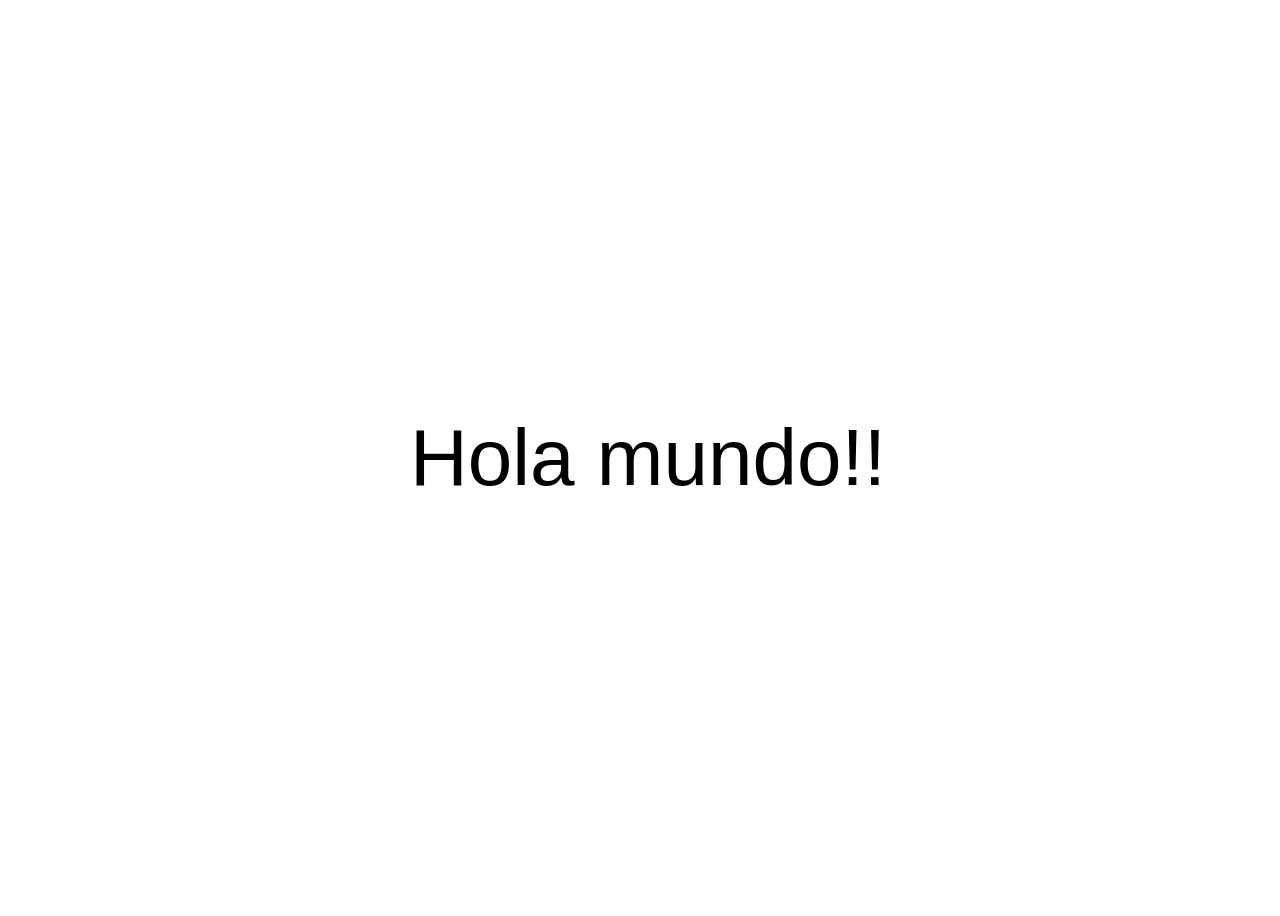
<file: index.html>
<!DOCTYPE html>
<html lang="en">
<head>
    <meta charset="UTF-8">
    <meta name="viewport" content="width=device-width, initial-scale=1.0">
    <title>Pokemon webApp</title>

    <link rel="stylesheet" href="styles.css">
</head>
<body>
    <span> Hola mundo!!</span>
</body>
</html>
</file>
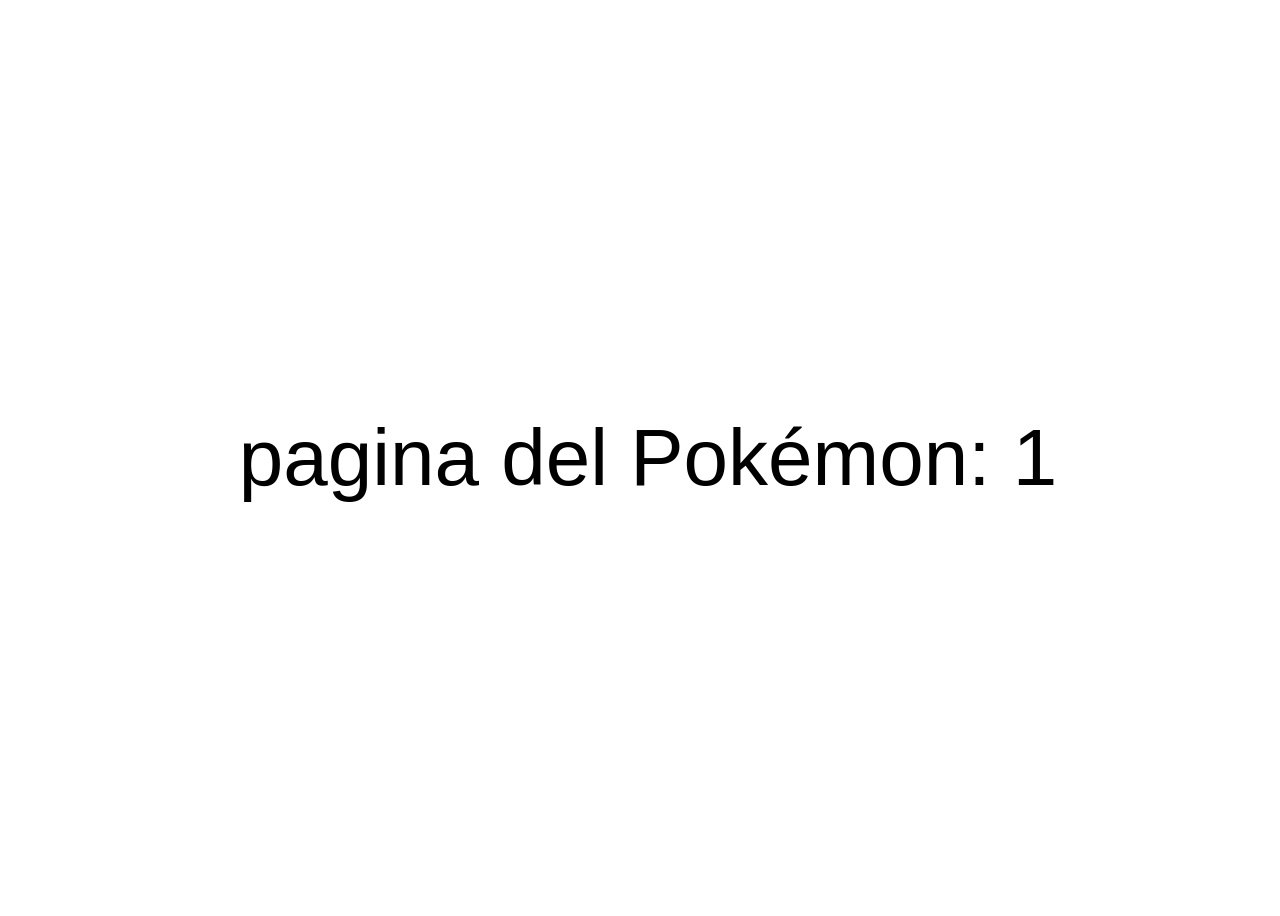
<file: pokemons/1/index.html>
<!DOCTYPE html>
<html lang="en">
<head>
    <meta charset="UTF-8">
    <meta name="viewport" content="width=device-width, initial-scale=1.0">
    <title>Pokemon webApp</title>

    <link rel="stylesheet" href="../../styles.css">
</head>
<body>
    <span> pagina del Pokémon: 1</span>
</body>
</html>
</file>
<file: styles.css>
body {
    background-color: rgb(209, 209, 209 green blue / alpha);
    display: flex;
    width: 100vw;
    height: 100vh;
    justify-content: center;
    align-items: center;
    font-family: Arial, Helvetica, sans-serif;
}

span{
    font-size: 5rem;
}
</file>
